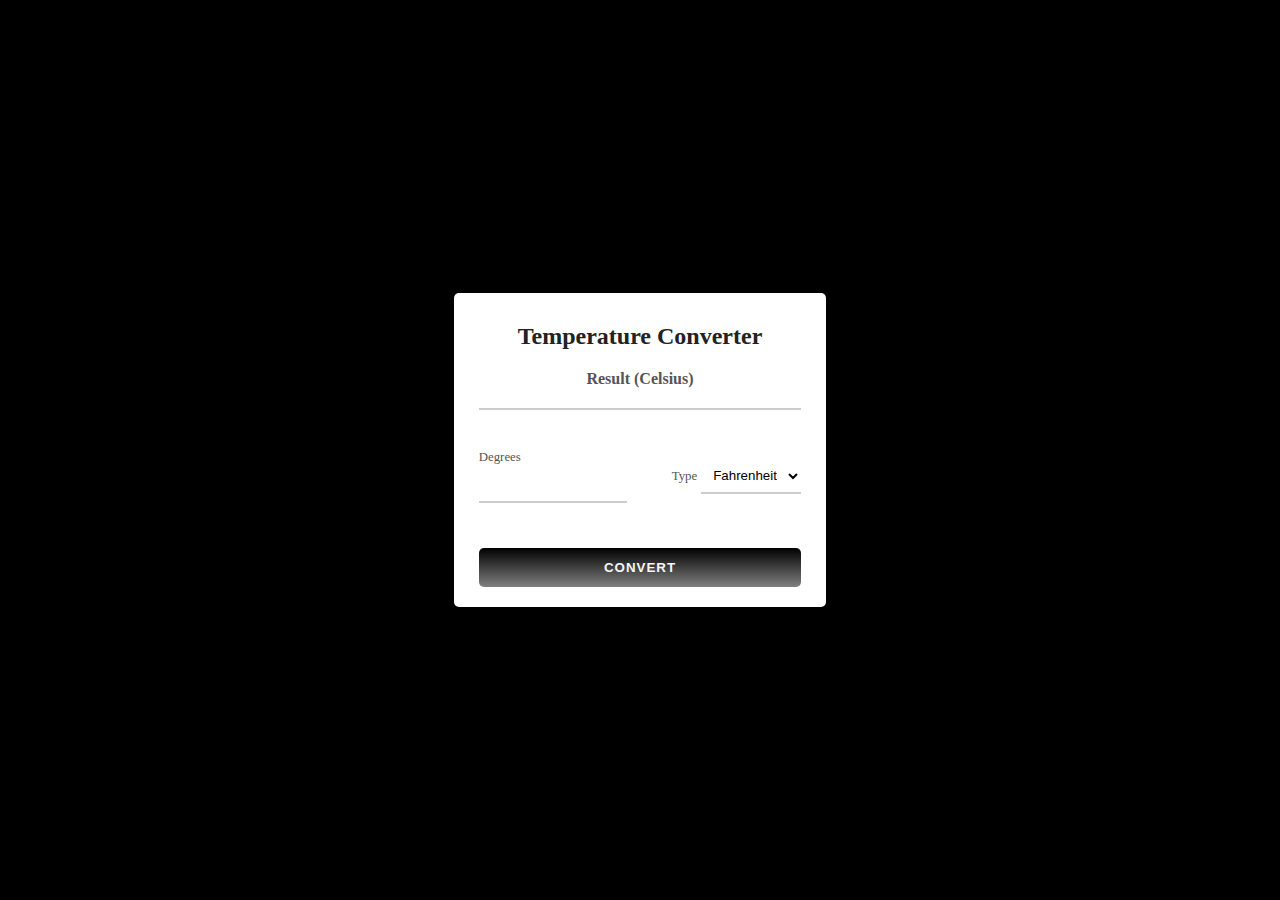
<file: TempConverter_Harsh/index.html>
<!DOCTYPE html>
<html lang="en">
  <head>
    <meta charset="UTF-8" />
    <meta http-equiv="X-UA-Compatible" content="IE=edge" />
    <meta name="viewport" content="width=device-width, initial-scale=1.0" />   
    <link rel="stylesheet" href="style.css" />
    <title>Temperature Converter App</title>
  </head>
  <body>
    <div class="container">
      <div class="temperature-converter">
          <h1 class="title">Temperature Converter</h1>
          <div class="result">
            <span class="result-heading">Result (Celsius)</span>
            <h2 class="celsius-value" id="celsius"></h2>
          </div>
          <div class="degree-type">
            <div class="degree-field">
              <label for="degree">Degrees</label>
              <input type="number" name="degree" id="degree" />
            </div>
            <div class="temp-field">
              <label for="temp-type">Type</label>
              <select name="temperatures" id="temp-type" autocomplete="on">
                <option id="fahrenheit" value="fahrenheit">Fahrenheit</option>
                <option id="kelvin" value="kelvin">Kelvin</option>
              </select>
            </div>
          </div>
          <button id="convert-btn">Convert</button>
      </div>
    </div>
    <script src="./script.js"></script>
  </body>
</html>
</file>
<file: TempConverter_Harsh/style.css>
* {
    box-sizing: border-box;
    margin: 0;
    padding: 0;
  }
  
  body {
    background-color: black;
    color: #222;
    font-size: 1rem;
    display: flex;
    justify-content: center;
    align-items: center;
    width: 100vw;
    height: 100vh;
  }
  .title {
    color: #222;
    font-size: 1.5rem;
    text-align: center;
  }
  .temperature-converter {
    background: white;
    border-radius: 5px;
    position: relative;
    display: flex;
    flex-direction: column;
    justify-content: center;
    padding: 30px 25px 20px;
    min-width: 320px;
    width: 100%;
    height: auto;
  }
  .result {
    text-align: center;
    margin: 20px 0;
  }
  .result-heading {
    color: #555;
    font-size: 1rem;
    font-weight: 600;
  }
  .celsius-value {
    border-bottom: 2px solid #ccc;
    padding: 10px;
  }
  label {
    color: #555;
    font-size: 0.8rem;
    margin-bottom: 5px;
  }
  input,
  select {
    background: transparent;
    border: none;
    outline: none;
    border-bottom: 2px solid #ccc;
    padding: 8px;
    margin-bottom: 15px;
  }
  input:focus {
    border: 1px solid gray;
  }
  .degree-type {
    display: flex;
    justify-content: space-between;
    align-items: center;
    padding: 20px 0;
  }
  .degree-field {
    display: flex;
    flex-direction: column;
    width: 46%;
  }
  option {
    background-color: black;
    color: #f6f6f6;
  }
  #convert-btn {
    background: linear-gradient(to bottom, black, gray);
    border: none;
    outline: none;
    border-radius: 5px;
    color: #f6f6f6;
    cursor: pointer;
    font-weight: bold;
    letter-spacing: 1px;
    text-transform: uppercase;
    margin-top: 10px;
    padding: 12px 80px;
    transition: all 0.3s ease-in;
  }
  #convert-btn:hover {
    background: linear-gradient(to bottom, gray, black);
  }
</file>
